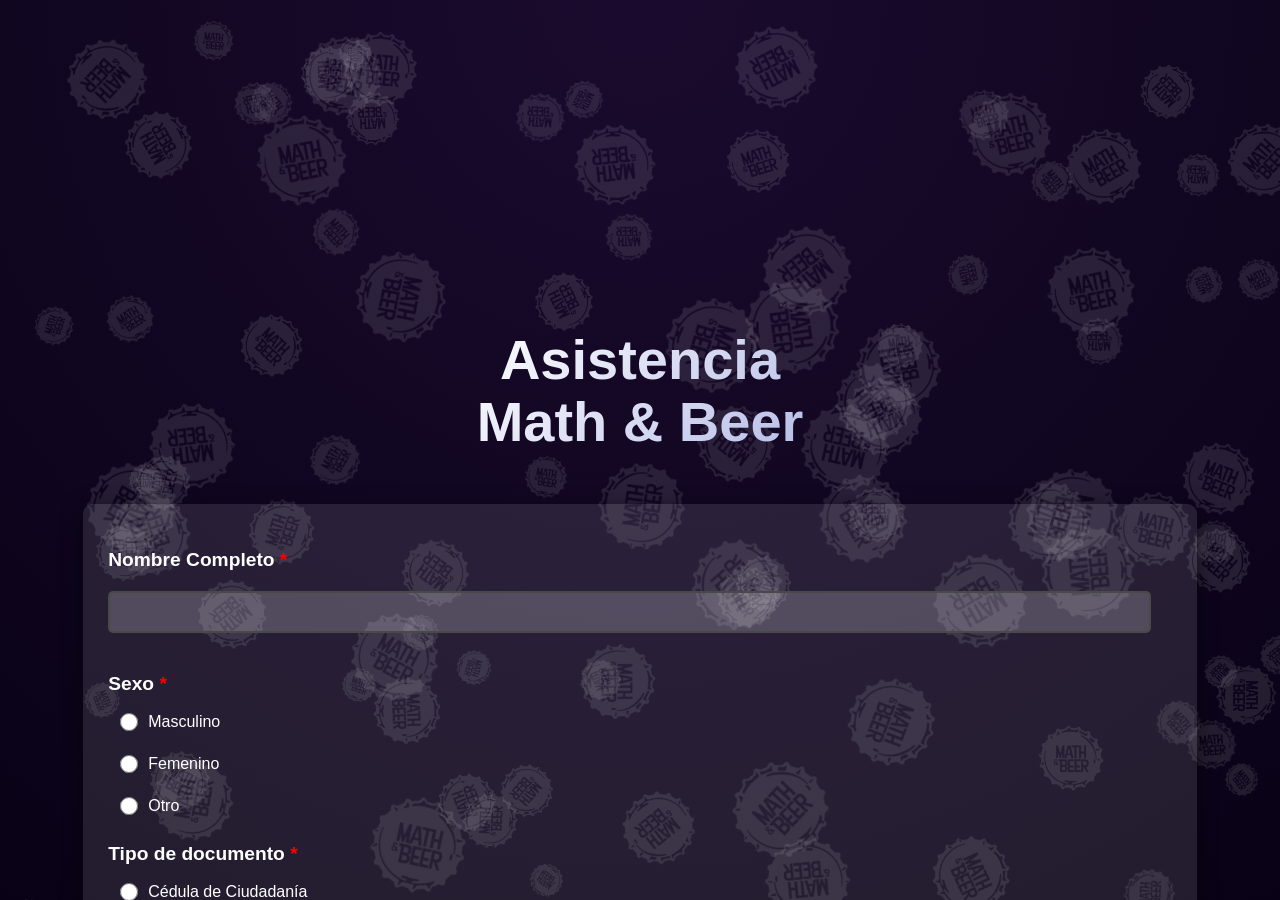
<file: templates/forms.html>
<!DOCTYPE html>
<html lang="es">
<head>
    <meta charset="UTF-8">
    <meta name="google-site-verification" content="prMhJRzxbzY-OPF8pAc3w72jFMuNqcPC9nxMkH_9rQU" />
    <meta name="viewport" content="width=device-width height=device-height, initial-scale=0.8">
    <link rel="icon" type="image/png" href="../static/images/logos/favicon.png">
    <link rel="stylesheet" href="../static/css/main.css">
    <link rel="stylesheet" href="../static/css/menu.css">
    <link rel="stylesheet" href="../static/css/forms.css">
    <title>Asistencia | Math & Beer</title>
    <meta name="description" content="Formulario de asistencia para Math & Beer">
    <meta name="robots" content="noindex">
</head>

<body>
    <main>
    <div id="overlay">
        <label id="overlay-label" style="font-size: 33px; margin-bottom: 20px; text-align: center;"></label>
        <div id="overlay-buttons"></div>
    </div>
    <div style="margin-top: 4vh;"><h1 class="title">Asistencia<br>Math & Beer</h1></div>
    

    <form id="your-form-id" onsubmit="submitForm(event)" style="margin-bottom: 10px;">
        <label class="titulo-pregunta">Nombre Completo <span style="color: red;">*</span></label>
        <input type="text" name="nombre_completo" required><br>

        <label class="titulo-pregunta">Sexo <span style="color: red;">*</span></label>
        <div class="opcion-multiple">
            <input type="radio" name="sexo" value="Masculino">
            <label>Masculino</label>
        </div>
        <div class="opcion-multiple">
            <input type="radio" name="sexo" value="Femenino">
            <label>Femenino</label>
        </div>
        <div class="opcion-multiple">
            <input type="radio" name="sexo" value="Otro" required>
            <label>Otro</label>
        </div>

        <label class="titulo-pregunta">Tipo de documento <span style="color: red;">*</span></label>
        <div class="opcion-multiple">
            <input type="radio" name="tipo_doc" value="CC">
            <label>Cédula de Ciudadanía</label>
        </div>
        <div class="opcion-multiple">
            <input type="radio" name="tipo_doc" value="TI">
            <label>Tarjeta de Identidad</label>
        </div>
        <div class="opcion-multiple">
            <input type="radio" name="tipo_doc" value="CE">
            <label>Cédula de Extranjería</label>
        </div>
        <div class="opcion-multiple">
            <input type="radio" name="tipo_doc" value="PA">
            <label>Pasaporte</label>
        </div>
        <div class="opcion-multiple">
            <input type="radio" name="tipo_doc" value="Otro" required>
            <label>Otro</label>
        </div>

        <label class="titulo-pregunta">Número de documento <span style="color: red;">*</span></label>
        <input type="number" name="numero_doc" required><br>

        <label class="titulo-pregunta">Edad <span style="color: red;">*</span></label>
        <div class="opcion-multiple">
            <input type="radio" name="edad" value="Menor de 18">
            <label>Menor de 18</label>
        </div>
        <div class="opcion-multiple">
            <input type="radio" name="edad" value="18 - 25">
            <label>18 - 25</label>
        </div>
        <div class="opcion-multiple">
            <input type="radio" name="edad" value="26 - 35">
            <label>26 - 35</label>
        </div>
        <div class="opcion-multiple">
            <input type="radio" name="edad" value="36 - 50">
            <label>36 - 50</label>
        </div>
        <div class="opcion-multiple">
            <input type="radio" name="edad" value="51 - 65">
            <label>51 - 65</label>
        </div>
        <div class="opcion-multiple">
            <input type="radio" name="edad" value="Mayor de 65" required>
            <label>Mayor de 65</label>
        </div>

        <label class="titulo-pregunta">Correo Electrónico <span style="color: red;">*</span></label>
        <input type="email" name="correo_electronico" required><br>

        <label class="titulo-pregunta">Ciudad del Evento <span style="color: red;">*</span></label>
        <div class="opcion-multiple" onclick="toggleCiudad(true)">
            <input type="radio" name="ciudad" value="Bogotá">
            <label>Bogotá</label>
        </div>
        <div class="opcion-multiple" onclick="toggleCiudad(false)">
            <input type="radio" name="ciudad" value="Cali">
            <label>Cali</label>
        </div>
        <div class="opcion-multiple" onclick="toggleCiudad(false)">
            <input type="radio" name="ciudad" value="Barranquilla" required>
            <label>Barranquilla</label>
        </div>

        <label class="titulo-pregunta">Rol del Asistente <span style="color: red;">*</span></label>
        <div class="opcion-multiple">
            <input type="radio" name="rol" value="Asistente ocasional">
            <label>Asistente ocasional</label>
        </div>
        <div class="opcion-multiple">
            <input type="radio" name="rol" value="Estudiante">
            <label>Estudiante</label>
        </div>
        <div class="opcion-multiple">
            <input type="radio" name="rol" value="Egresado">
            <label>Egresado</label>
        </div>
        <div class="opcion-multiple">
            <input type="radio" name="rol" value="Docente" required >
            <label>Docente</label>
        </div>

        <div  id="ciudad-field" style="display: none;">
        <label class="titulo-pregunta">¿Pertenece a la comunidad konradista? <span style="color: red;">*</span></label>
        <div class="opcion-multiple" onclick="toggleKonradista(true)">
            <input type="radio" name="konradista" value="Si" class="input-condicional-ciudad">
            <label>Sí</label>
        </div>
        <div class="opcion-multiple" onclick="toggleKonradista(false)">
            <input type="radio" name="konradista" value="No" class="input-condicional-ciudad" required>
            <label>No</label>
        </div>
        </div>

        <div id="carrera-field" style="display: none;">
            <label class="titulo-pregunta">¿Qué carrera estudiaste o estudias?<span style="color: red;">*</span></label>
            <div class="opcion-multiple">
                <input type="radio" name="carrera" value="Matemáticas" class="input-condicional-carrera">
                <label>Matemáticas</label>
            </div>
            <div class="opcion-multiple">
                <input type="radio" name="carrera" value="Ingeniería de Sistemas" class="input-condicional-carrera">
                <label>Ingeniería de Sistemas</label>
            </div>
            <div class="opcion-multiple">
                <input type="radio" name="carrera" value="Ingeniería Industrial" class="input-condicional-carrera">
                <label>Ingeniería Industrial</label>
            </div>
            <div class="opcion-multiple">
                <input type="radio" name="carrera" value="Marketing" class="input-condicional-carrera">
                <label>Marketing</label>
            </div>
            <div class="opcion-multiple">
                <input type="radio" name="carrera" value="Administración de Negocios Internacionales" class="input-condicional-carrera">
                <label>Administración de Negocios Internacionales</label>
            </div>
            <div class="opcion-multiple">
                <input type="radio" name="carrera" value="Psicología" class="input-condicional-carrera">
                <label>Psicología</label>
            </div>
            <div class="opcion-multiple">
                <input type="radio" name="carrera" value="Tecnología en desarrollo de software" class="input-condicional-carrera">
                <label>Tecnología en desarrollo de software</label>
            </div>
            <div class="opcion-multiple">
                <input type="radio" name="carrera" value="Administración de Empresas" class="input-condicional-carrera">
                <label>Administración de Empresas</label>
            </div>
            <div class="opcion-multiple">
                <input type="radio" name="carrera" value="Administración en Seguridad y Salud en el Trabajo" class="input-condicional-carrera">
                <label>Administración en Seguridad y Salud en el Trabajo</label>
            </div>
            <div class="opcion-multiple">
                <input type="radio" name="carrera" value="Escuela de Posgrados" class="input-condicional-carrera">
                <label>Escuela de Posgrados</label>
            </div>

            <input type="radio" name="carrera" value="No aplica" id="carrera-default" style="display: none;" class="input-condicional-carrera" checked>
        </div>

        <label class="titulo-pregunta">¿Qué te pareció el contenido y desarrollo del evento? <span style="color: red;">*</span></label>
        <label>¡Califícalo del 1 al 5!</label>
        <div class="rating">
            <div>
                <input type="radio" name="calificacion" value="1" id="star1" required>
                <label for="star1"><img src="/static/images/logos/logo_M&B_b.png" style="width: 60px; height: 60px;" alt="1 estrella" onclick="updateRating(1)"></label>
            </div>
            <div>
                <input type="radio" name="calificacion" value="2" id="star2" required>
                <label for="star2"><img src="/static/images/logos/logo_M&B_b.png" style="width: 60px; height: 60px;" alt="2 estrella" onclick="updateRating(2)"></label>
            </div>
            <div>
                <input type="radio" name="calificacion" value="3" id="star3" required>
                <label for="star3"><img src="/static/images/logos/logo_M&B_b.png" style="width: 60px; height: 60px;" alt="3 estrella" onclick="updateRating(3)"></label>
            </div>
            <div>
                <input type="radio" name="calificacion" value="4" id="star4" required>
                <label for="star4"><img src="/static/images/logos/logo_M&B_b.png" style="width: 60px; height: 60px;" alt="4 estrella" onclick="updateRating(4)"></label>
            </div>
            <div>
                <input type="radio" name="calificacion" value="5" id="star5" required>
                <label for="star5"><img src="/static/images/logos/logo_M&B_b.png" style="width: 60px; height: 60px;" alt="5 estrella" onclick="updateRating(5)"></label>
            </div>
        </div>
        <input type="hidden" name="calificacion" id="calificacion">

        <label class="titulo-pregunta">¿Quieres que te invitemos a nuestras próximas ediciones de Math&Beer? <span style="color: red;">*</span></label>
        <div class="opcion-multiple">
            <input type="radio" name="futuros_eventos" value="¡Por supuesto!">
            <label>¡Por supuesto!</label>
        </div>
        <div class="opcion-multiple">
            <input type="radio" name="futuros_eventos" value="No, gracias." required>
            <label>No, gracias.</label>
        </div>

        <label class="titulo-pregunta">¿Tienes algún comentario o recomendación?</label>
        <label>Tu opinión es muy importante y nos ayuda a mejorar.</label>
        <textarea name="comentario" rows="2" placeholder="Escribe tus comentarios aquí..."></textarea><br>
        <button id="enviar" type="submit">Enviar</button>
    </form>
      </main>
      <script src="../static/scripts/forms.js"></script>
</body>
</html>
</file>
<file: static/css/main.css>
@import url('https://fonts.googleapis.com/css2?family=Inter:wght@300;400;500;600;700&display=swap');

/* --- Reset y Configuración Base --- */
* {
  -webkit-tap-highlight-color: transparent;
  box-sizing: border-box;
  margin: 0;
  padding: 0;
}

:root {
  /* Fondo con profundidad (Efecto Radial) */
  --background-color: radial-gradient(circle at top, #1a0b2e 0%, #090216 100%);
  --header-bg: rgba(15, 5, 30, 0.85);

  /* Colores de Marca */
  --accent-beer: #ffb700;
  /* Amarillo Cerveza */
  --accent-math: #00f2ff;
  /* Cian Eléctrico */
  --text-main: #ffffff;
  --text-muted: #b6bde7;

  /* Gradientes */
  --primary-gradient-text: linear-gradient(135deg, #ffffff 0%, #b6bde7 100%);
  --background-instagram-color: linear-gradient(135deg, #f9ce34 0%, #ee2a7b 50%, #6228d7 100%);
  --background-whatsapp-color: linear-gradient(135deg, #25D366 0%, #128C7E 100%);
  --background-mail-color: linear-gradient(135deg, #FF512F 0%, #DD2476 100%);

  /* Contenedores (Glassmorphism) */
  --card-bg: rgba(255, 255, 255, 0.05);
  --card-border: rgba(255, 255, 255, 0.53);

  --myBg: #200928;
  --myBorder: rgba(255, 255, 255, 0.53);
  --matrix-cell-color: rgba(45, 31, 54, 0.53);
}

body {
  font-family: 'Inter', sans-serif;
  background: var(--background-color);
  background-attachment: fixed;
  color: var(--text-main);
  min-height: 100vh;
  display: flex;
  flex-direction: column;
  align-items: center;
}

/* Estilos del header */
header {
  align-items: center;
  justify-content: center;
  width: 100%;
  height: 20%;
  background: var(--header-bg);
  box-shadow: 0 4px 30px rgba(0, 0, 0, 0.1);
  backdrop-filter: blur(10px);
  -webkit-backdrop-filter: blur(10px);
  position: sticky;
  top: 0;
  z-index: 1001;
  border-bottom: 1px solid rgba(255, 255, 255, 0.3);
  gap: 100px;
}

.logo {
  width: 80px;
  height: 80px;
  float: left;
  background: var(--primary-gradient-text);
  -webkit-mask-image: url('/static/images/logos/logo_M&B_b.png');
  mask-image: url('/static/images/logos/logo_M&B_b.png');
  -webkit-mask-repeat: no-repeat;
  mask-repeat: no-repeat;
  -webkit-mask-size: contain;
  mask-size: contain;
  -webkit-mask-position: center;
  mask-position: center;
}

.logo:hover {
  transform: scale(1.05) rotate(-5deg);
}

main {
  height: 80%;
  width: 100%;
  align-items: center;
  display: flex;
  flex-direction: column;
  justify-content: center;
  gap: 3vh;
  margin: 0 0 5vh 0;
}

.displayColumn {
  width: 100%;
  display: flex;
  flex-direction: column;
  align-items: center;
  justify-content: center;
}

.menu a, .menu button {
  color: #b6bde7 !important;
  background: none;
  font-family: 'Inter', sans-serif;
  font-weight: 600;
  font-size: min(4vw, 18px) !important;
  transition: all 0.3s ease;
  border: none;
}

.menu a:hover, .menu button:hover {
  color: #ffc800 !important;
  border: none;
  font-size: 20px;
  transition: all 0.3s ease;
  transform: translateY(-2px);
}

/* --- Menú de Juegos (Botones) --- */
.menu_games {
  display: grid;
  grid-template-columns: repeat(auto-fit, minmax(280px, 1fr));
  gap: 20px;
  width: 100%;
  margin-top: 20px;
}

.menu_games button {
  color: var(--text-muted) !important;
  background: var(--card-bg);
  border: 1px solid var(--card-border);
  border-radius: 16px;
  padding: 25px;
  font-family: 'Inter', sans-serif;
  font-weight: 600;
  font-size: 18px !important;
  cursor: pointer;
  transition: all 0.4s cubic-bezier(0.175, 0.885, 0.32, 1.275);
  display: flex;
  align-items: center;
  justify-content: center;
  gap: 15px;
  backdrop-filter: blur(5px);
}

.menu_games button:hover {
  color: var(--accent-beer) !important;
  border-color: var(--accent-beer);
  background: rgba(255, 200, 0, 0.05);
  transform: translateY(-5px) scale(1.02);
  box-shadow: 0 10px 25px rgba(0, 0, 0, 0.3);
}

.title {
  background: var(--primary-gradient-text);
  -webkit-background-clip: text;
  background-clip: text;
  -webkit-text-fill-color: transparent;
  font-weight: 670;
  font-size: clamp(2rem, 8vw, 3.5rem);
  padding: 5px 0;
  text-align: center;
  line-height: 1.1;
  margin-top: 2rem;
}

.subtitle {
  color: var(--accent-beer) !important;
  font-weight: 700;
  font-size: clamp(1.2rem, 4vw, 2.2rem);
  text-align: center;
  text-transform: uppercase;
  letter-spacing: 1px;
}

hr {
  background: var(--primary-gradient-text);
  width: 90%;
  height: 2px;
  border: none;
  margin: 40px 0 0 0;
  box-shadow: 0 2px 4px rgba(0, 0, 0, 0.1);
  opacity: 0.2;
}

.contact {
  position: fixed;
  display: flex;
  flex-direction: column;
  bottom: 15px;
  right: 15px;
  width: 50px;
  height: 50px;
  border-radius: 50%;
  background: rgb(50, 14, 67);
  border: 1px solid rgba(155, 76, 228, 0.3);
  align-items: center;
  justify-content: center;
  cursor: pointer;
  transition: all 0.3s ease;
  color: white;
}

.new_events {
  position: fixed;
  display: flex;
  flex-direction: column;
  top: 120px;
  right: 15px;
  width: 50px;
  height: 50px;
  border-radius: 50%;
  background: rgb(50, 14, 67);
  border: 1px solid rgba(155, 76, 228, 0.3);
  align-items: center;
  justify-content: center;
  cursor: pointer;
  transition: all 0.3s ease;
  color: white;
}

.no_show {
  display: none;
}

.contact.active {
  transform: rotate(180deg);
  transition: all 0.3s ease;
  background: #4a148c;
}

.new_events.pop_up {
  animation: alarm-shake 0.2s ease infinite;
  background: var(--accent-beer);
  color: black;
  display: inline-block;
}

@keyframes alarm-shake {
  0% {
    transform: translate(0, 0) rotate(0deg) scale(1.05);
  }

  20% {
    transform: translate(-2px, 1px) rotate(-5deg) scale(1.1);
  }

  40% {
    transform: translate(-2px, -1px) rotate(5deg) scale(1.15);
  }

  60% {
    transform: translate(2px, 1px) rotate(-5deg) scale(1.15);
  }

  80% {
    transform: translate(2px, -1px) rotate(5deg) scale(1.1);
  }

  100% {
    transform: translate(0, 0) rotate(0deg) scale(1.05);
  }
}

.menu-toggle {
  position: fixed;
  display: flex;
  flex-direction: column;
  bottom: 23px;
  right: 15px;
  width: 50px;
  height: 0px;
  border-radius: 50%;
  background: rgba(50, 14, 67, 0.397);
  align-items: center;
  justify-content: space-evenly;
  transition: all 0.2s ease;
}

.menu-toggle.active {
  border: 2px solid rgba(255, 255, 255, 0.3);
  width: 50px;
  height: 245px;
  padding: 10px 0;
  border-radius: 30px;
  transition: all 0.3s ease;
}

.instagram,
.mail,
.whatsapp {
  position: relative;
  transition: all 0.3s ease;
  height: 0px;
  background: rgba(50, 14, 67, 0.297);
  font-size: 0px;
  text-decoration: none;

}

.instagram.active {
  display: flex;
  width: 40px;
  height: 40px;
  bottom: 20px;
  right: 0px;
  border-radius: 50%;
  background: var(--background-instagram-color);
  align-items: center;
  justify-content: center;
  transition: all 0.3s ease;
  color: white;
  font-size: 150%;
}

.mail.active {
  display: flex;
  width: 40px;
  height: 40px;
  bottom: 20px;
  right: 0px;
  border-radius: 50%;
  background: var(--background-mail-color);
  align-items: center;
  justify-content: center;
  transition: all 0.3s ease;
  color: white;
  font-size: 120%;
}

.whatsapp.active {
  display: flex;
  width: 40px;
  height: 40px;
  bottom: 20px;
  right: 0px;
  border-radius: 50%;
  background: var(--background-whatsapp-color);
  align-items: center;
  justify-content: center;
  transition: all 0.3s ease;
  color: white;
  font-size: 150%;
}

.btn-video {
  background: var(--background-instagram-color);
  color: white !important;
  font-family: 'Inter', sans-serif;
  font-weight: 600;
  font-size: min(4vw, 18px);
  border: none !important;
  border-radius: 8px;
  padding: 10px 20px;
  text-decoration: none;
  transition: all 0.3s ease;
}

#countdown-overlay {
  position: fixed;
  top: 0;
  left: 0;
  width: 100%;
  height: 100%;
  background: linear-gradient(135deg, rgba(26, 26, 46, 0.95) 0%, rgba(22, 33, 62, 0.95) 100%);
  backdrop-filter: blur(20px);
  /* Reducido el blur */
  display: flex;
  flex-direction: column;
  justify-content: center;
  text-align: center;
  color: var(--text-main);
  font-family: 'Inter', sans-serif;
  z-index: 1000;
  font-size: 6rem;
}

.fade-out {
  opacity: 0;
  transition: opacity 0.5s ease;
  pointer-events: none;
}

.fs-7 {
  font-size: 0.904rem !important;
}

.reveal {
  opacity: 0;
  transform: translateY(30px);
  transition: all 0.6s ease-out;
}

.reveal.active {
  opacity: 1;
  transform: translateY(0);
}
</file>
<file: static/css/menu.css>
.loading {
  display: flex;
  flex-direction: column;
  align-items: center;
  justify-content: center;
  min-height: 50vh;
  color: var(--text-muted);
}


.grid_container {
  display: grid;
  grid-template-columns: repeat(auto-fit, minmax(180px, auto));
  gap: 3vh;
  width: 90%;
  justify-content: stretch;
  align-items: center;
  max-width: 1200px;
  margin-top: 4vh;
}

.game {
  background: rgba(255, 255, 255, 0.1);
  border: 1px solid rgba(255, 255, 255, 0.3);
  overflow: hidden;
  padding: 25px;
  border-radius: 35px;
  align-items: center;
  transition: all 0.3s ease;
  display: flex;
  position: relative;
  justify-content: space-around;
  min-width: 180px;
  min-height: 110px;
}

.game_img {
  width: 40px;
  position: absolute;
  left: 25px;
  transition: all 0.3s ease;
}

.game_text {
  color: white;
  font-family: 'Inter', sans-serif;
  font-weight: 600;
  font-size: 100%;
  position: absolute;
  right: 35px;
  transition: all 0.4s ease;
}

.game_text_big {
  color: white;
  font-family: 'Inter', sans-serif;
  font-weight: 600;
  font-size: 100%;
  position: absolute;
  right: 20px;
  transition: all 0.4s ease;
}

.game_text_out,
.game_text_out_big {
  color: white;
  font-family: 'Inter', sans-serif;
  font-weight: 600;
  font-size: 100%;
  position: absolute;
  left: -200px;
  right: none;
  transition: all 0.4s ease;
}

.game:hover {
  background: rgba(116, 37, 128, 0.352);
  border: 1px solid rgba(155, 76, 228, 0.3);
  box-shadow: 0 8px 20px rgba(0, 0, 0, 0.636);
  transform: scale(1.069);
  cursor: pointer;
  transition: all 0.3s ease;
}

.game:hover .game_img {
  transform: scale(2.5) translateX(110%) translateY(30%);
  transition: all 0.3s ease;
}

.game:hover .game_text_out {
  left: 25px;
  transition: all 0.4s ease;
}

.game:hover .game_text_out_big {
  left: 10px;
  transition: all 0.4s ease;
}

.game:hover .game_text,
.game:hover .game_text_big {
  right: -200px;
  transition: all 0.4s ease;
}

.subGameBtn {
  background: rgba(255, 255, 255, 0.1) !important;
  width: 120px;
}
</file>
<file: static/css/forms.css>
main {
    margin: 0;
}

html,
body {
    height: 100%;
    margin-top: 10%;
    padding: 0;
    overflow: hidden;
    position: fixed;
    width: 100%;
}

body {
    display: flex;
    flex-direction: column;
    align-items: center;
    justify-content: flex-start;
    background-color: #15003e;
    font-family: "Rubik", sans-serif;
    box-sizing: border-box;
    touch-action: manipulation;
    user-select: none;
}

h1 {
    color: #ffffff;
    margin-bottom: 20px;
}

.background-logo {
    pointer-events: none;
    animation: float 10s ease-in-out infinite;
    position: absolute;
    opacity: 0.05;
    z-index: 0;
}

form {
    position: relative;
    z-index: 1;
    background: rgba(255, 255, 255, 0.1);
    border-radius: 10px;
    padding: 25px;
    box-shadow: 0 4px 20px rgba(0, 0, 0, 0.5);
    width: 87%;
    overflow-y: auto;
    height: 85%;
}

/* Scrollbar personalizado para el formulario */
form::-webkit-scrollbar {
    width: 8px;
}

form::-webkit-scrollbar-track {
    background: rgba(255, 255, 255, 0.1);
    border-radius: 8px;
}

form::-webkit-scrollbar-thumb {
    background: rgba(255, 255, 255, 0.3);
    border-radius: 8px;
}

form::-webkit-scrollbar-thumb:hover {
    background: rgba(255, 255, 255, 0.5);
}

label {
    color: #ffffff;
    font-size: 16px;
}

.opcion-multiple {
    display: flex;
    align-items: center;
    padding: 8px 12px;
    border-radius: 8px;
    margin-bottom: 8px;
    gap: 10px;
    transition: background-color 0.3s ease;
    cursor: pointer;
}

.opcion-multiple:hover {
    background-color: rgba(255, 255, 255, 0.2);
    /* se aclara al pasar el mouse */
}

.opcion-multiple input[type="radio"] {
    width: 18px;
    height: 18px;
    accent-color: #00d4ff;
}

input[type="text"],
input[type="email"],
input[type="number"],
textarea {
    width: 98%;
    padding: 10px;
    margin: 10px 0 20px 0;
    border: 2px solid #4a4949;
    border-radius: 5px;
    background-color: rgba(255, 255, 255, 0.2);
    color: #ffffff;
    font-size: 16px;
}

label.titulo-pregunta {
    font-weight: bold;
    font-size: 1.2em;
    display: block;
    margin-top: 20px;
    margin-bottom: 10px;
    color: white;
}

textarea {
    resize: none;
}

button {
    background-color: #00c09d;
    border: none;
    color: white;
    padding: 12px 25px;
    font-size: 16px;
    margin-top: 15px;
    border-radius: 5px;
    cursor: pointer;
    transition: background-color 0.3s ease;
    width: 100%;
}

button:hover {
    background-color: #2ca893;
}

/* Estilo para la sección de estrellas */
.rating {
    display: flex;
    justify-content: center;
    margin: 5px 0;
}

.rating img {
    width: 40px;
    height: 40px;
    cursor: pointer;
    opacity: 0.5;
    transition: opacity 0.3s ease;
}

.rating img.active {
    opacity: 1;

}

.rating input[type="radio"] {
    opacity: 0;
    position: relative;
    left: 60px;
    top: 0px;
}

.rating label img {
    opacity: 0.5;
    cursor: pointer;
    transition: transform 0.2s, opacity 0.2s;
}

.rating input[type="radio"]:checked+label img {
    opacity: 1;
    transform: scale(1.1);
}

#overlay {
    position: fixed;
    top: 0;
    left: 0;
    width: 100%;
    height: 100%;
    background-color: rgba(0, 0, 0, 0.9);
    justify-content: center;
    display: flex;
    flex-direction: column;
    align-items: center;
    align-items: center;
    color: white;
    font-size: 15vw;
    font-family: 'Rubik', sans-serif;
    z-index: 1000;
}
</file>
